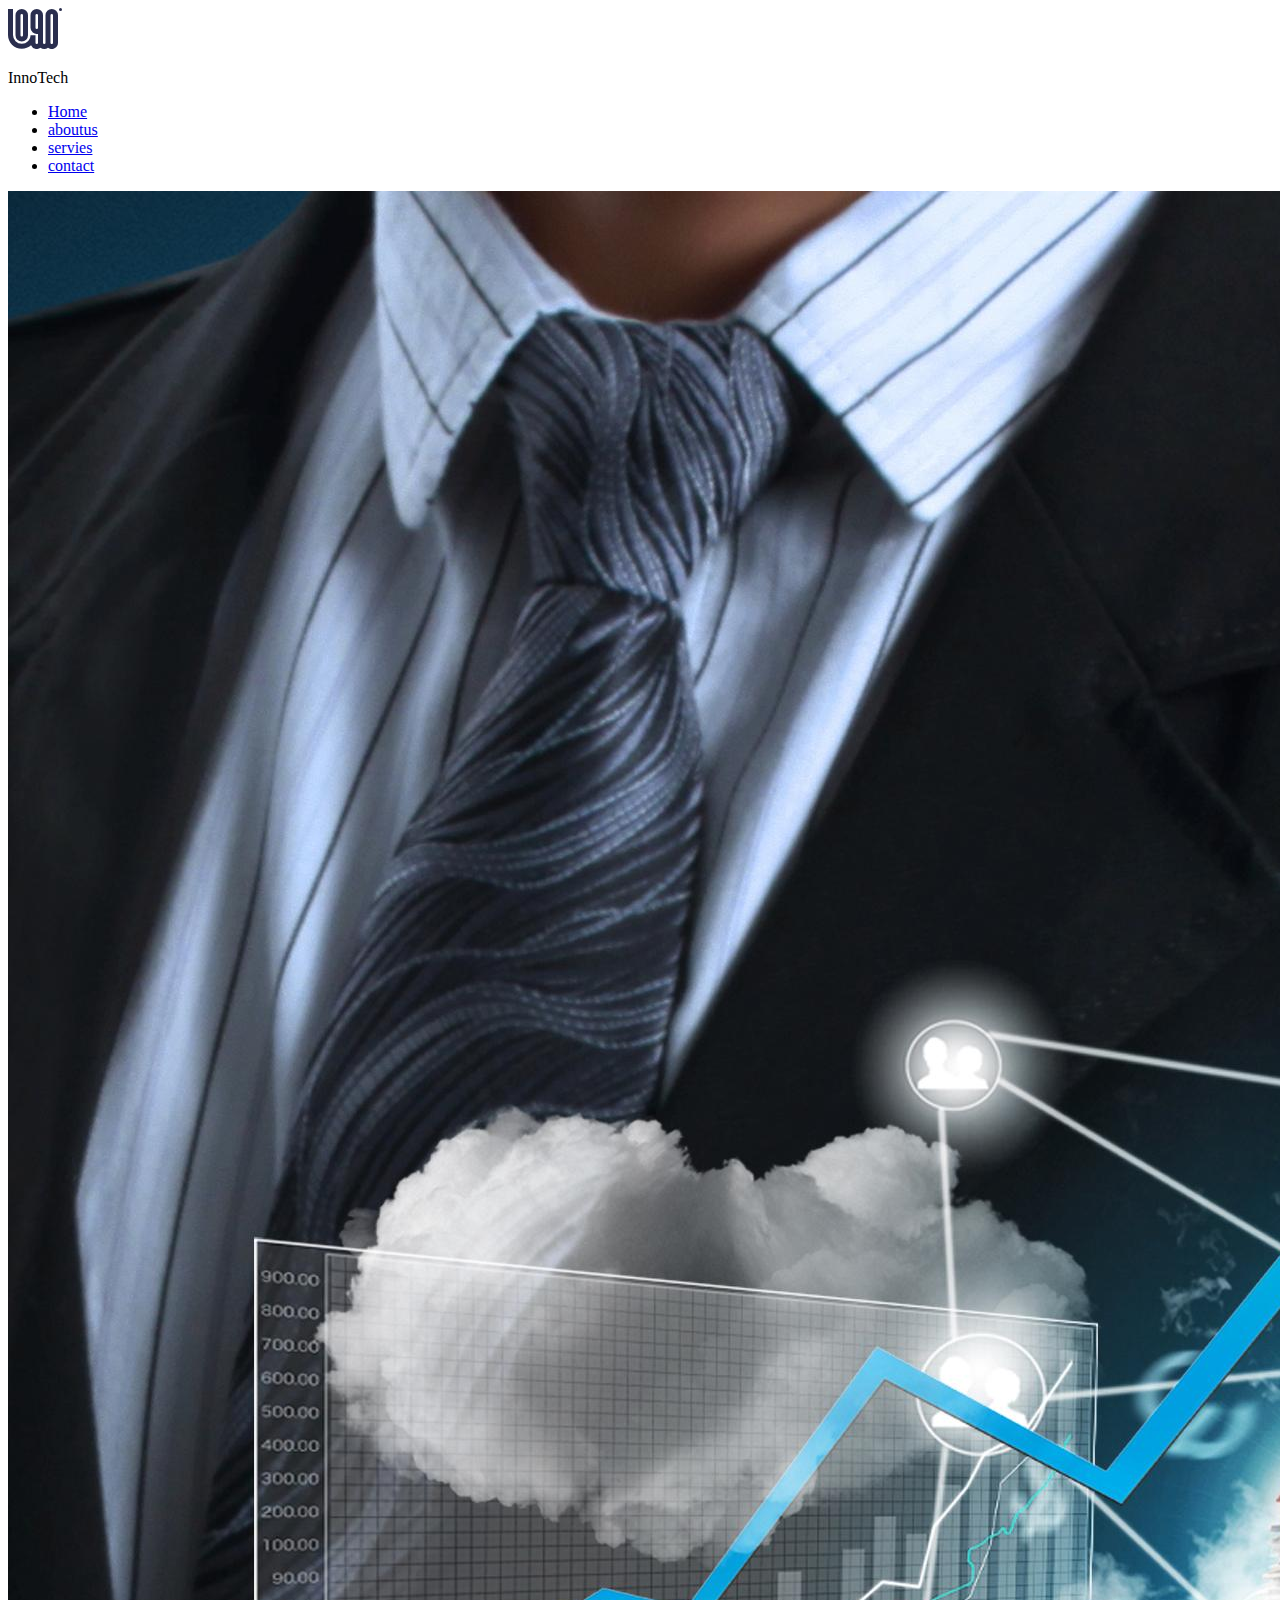
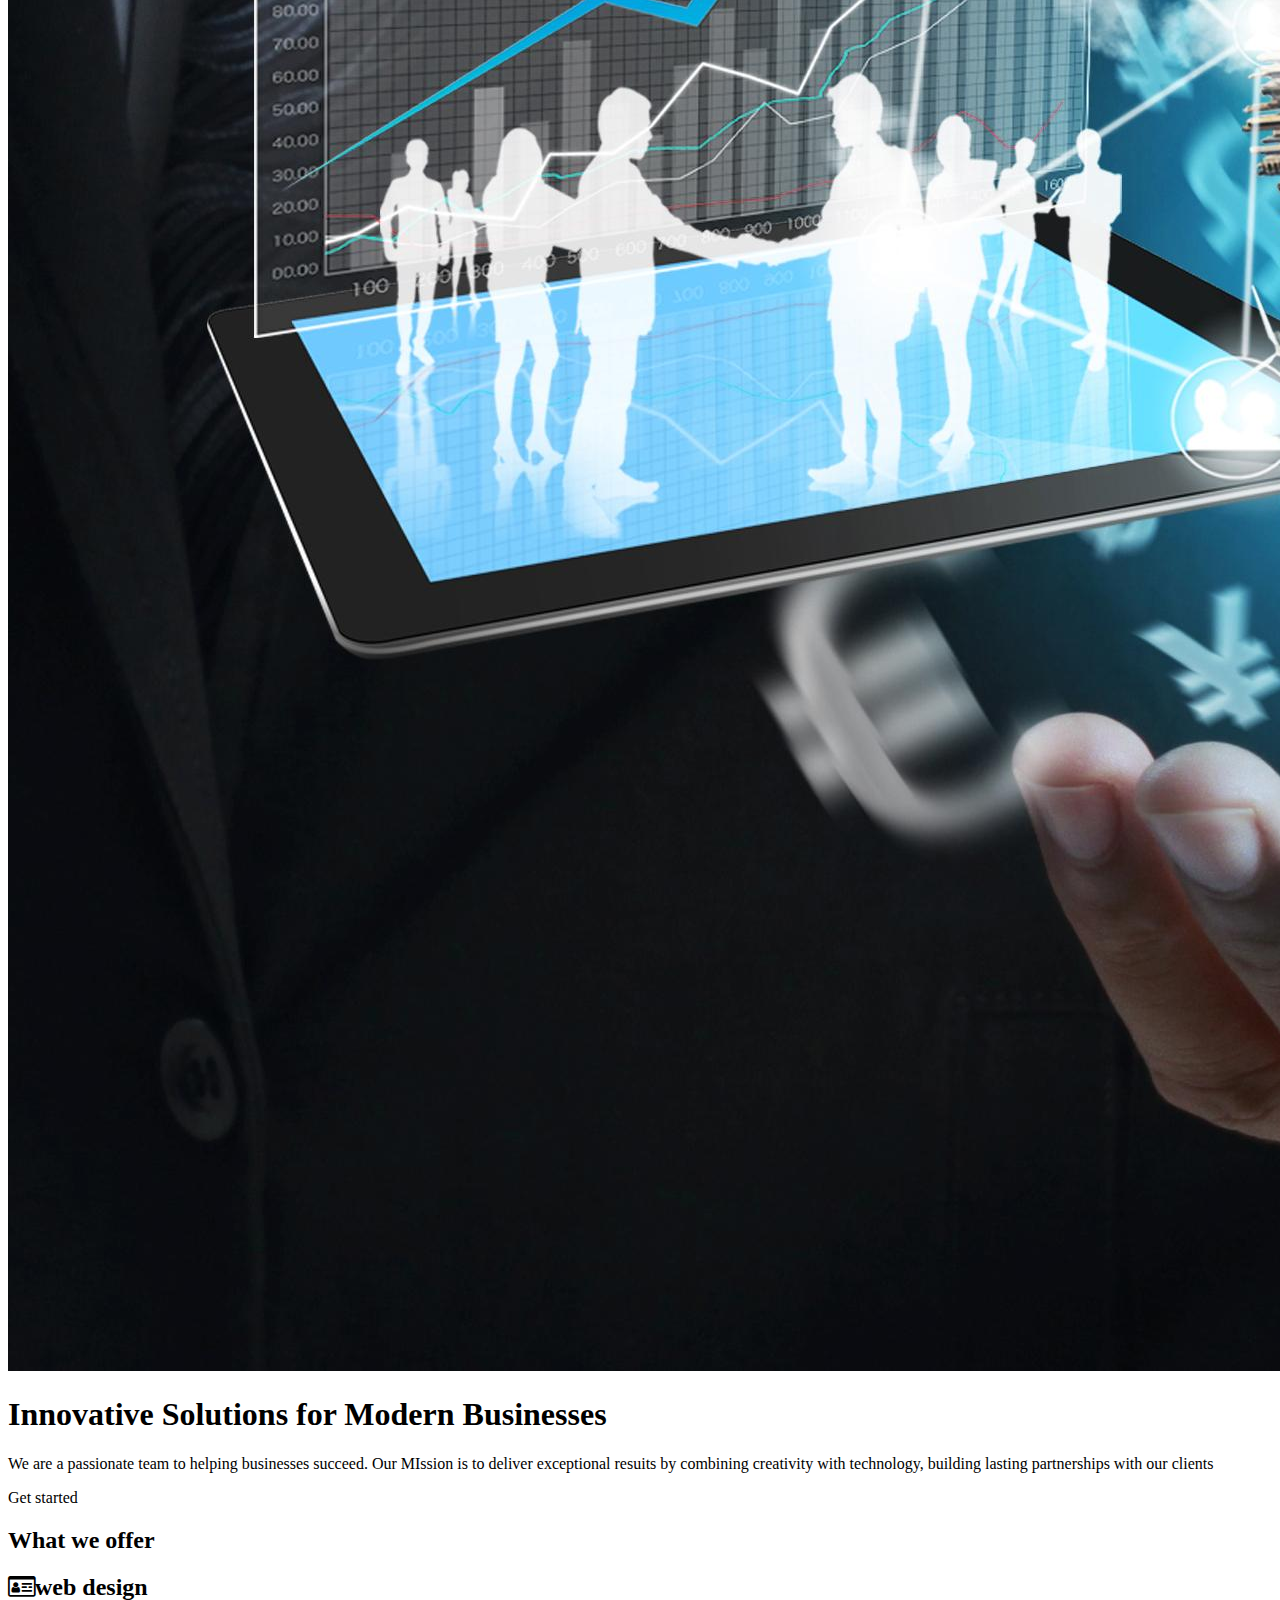
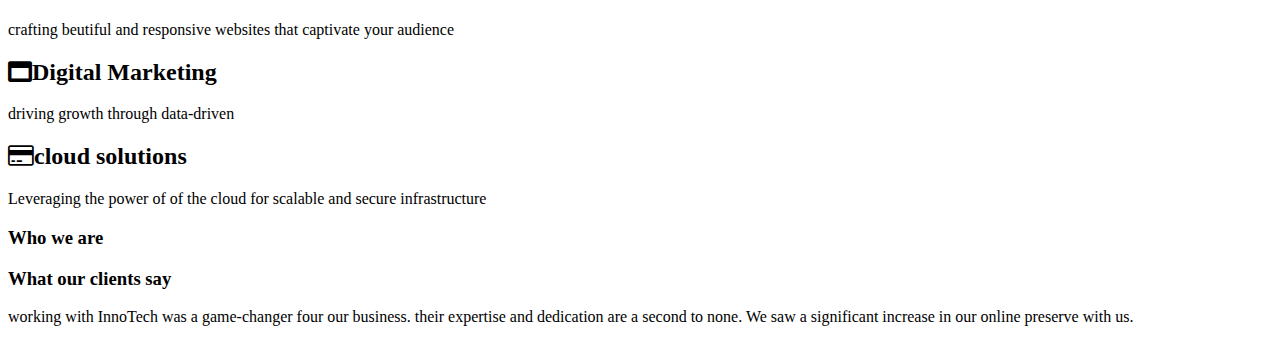
<file: index.html>
<!DOCTYPE html>
<html lang="en">
<head>
    <meta charset="UTF-8">
    <meta name="viewport" content="width=device-width, initial-scale=1.0">
    <title>InnoTech</title>
    <link rel="stylesheet" href="https://cdnjs.cloudflare.com/ajax/libs/font-awesome/4.7.0/css/font-awesome.min.css">


    
    <link href="https://cdn.jsdelivr.net/npm/bootstrap@5.3.8/dist/css/bootstrap.min.css" rel="stylesheet" integrity="sha384-sRIl4kxILFvY47J16cr9ZwB07vP4J8+LH7qKQnuqkuIAvNWLzeN8tE5YBujZqJLB" crossorigin="anonymous">
</head>
<body>
    
   
    <nav class="nav">  <div>
    <img src="./logoipsum-329.svg" alt="">
    <p>InnoTech</p>
    </div>

    <ul>
        
       
        <div class="nav li">
           <li> <a href="#>">Home</a></li>
           <li> <a href="#"> aboutus</a></li>
         <li> <a href="#">servies</a></li>
         <li> <a href="#">contact<a></li>
           
    </ul>

        </div>
    </nav>


    <section class="container">
                <div class="row" >
                    <div class=" col">
                    <img src="./R.jpg" class="img-fluid">
                    
                    </div>

                    <div class="col">
                     
                    <h1> Innovative Solutions for Modern Businesses</h1>
                    
                    <p>
                        We are a passionate team to helping businesses succeed.
                        Our MIssion is to deliver exceptional resuits by combining creativity with technology,
                        building lasting partnerships with our clients</p>
                        <p>Get started</p>
                    
                    </div>      
                </div>
    </section>
                
                

    <section class="container">
        <div class="row">

             <h2> What we offer </h2>
        </div>

            <div class="row">
               <div class="col">
                 <h2><i class="fa fa-id-card-o" aria-hidden="true"></i>web design</h2>
                <p>crafting beutiful and responsive websites that captivate your audience</p>
               </div>
               
               <div class="col">
                 <h2> <i class="fa fa-window-maximize" aria-hidden="true"></i>Digital Marketing</h2>
                <p>driving growth through data-driven</p>
               </div>
                
               <div class="col">
                <h2> <i class="fa fa-credit-card" aria-hidden="true"></i>cloud solutions</h2>
                <p>Leveraging the power of of the cloud for scalable and secure infrastructure</p>


        </div>
           </div>

    </section>

    <section>
        <h3>Who we are</h3>

        
    </section>


        <section class="container">
            <div class="row">
                
            <div class="col">      
                <h3>What our clients say</h3>
                <p>working with InnoTech was a game-changer four our business.
                   their expertise and dedication are a second to none.
                   We saw a significant increase in our online preserve with us.</p>
                
        </div>
             </div>  

                
        </section>

        <script src="https://cdn.jsdelivr.net/npm/bootstrap@5.3.8/dist/js/bootstrap.bundle.min.js" integrity="sha384-FKyoEForCGlyvwx9Hj09JcYn3nv7wiPVlz7YYwJrWVcXK/BmnVDxM+D2scQbITxI" crossorigin="anonymous"></script>

        
        
    
</body>
</html>
</file>
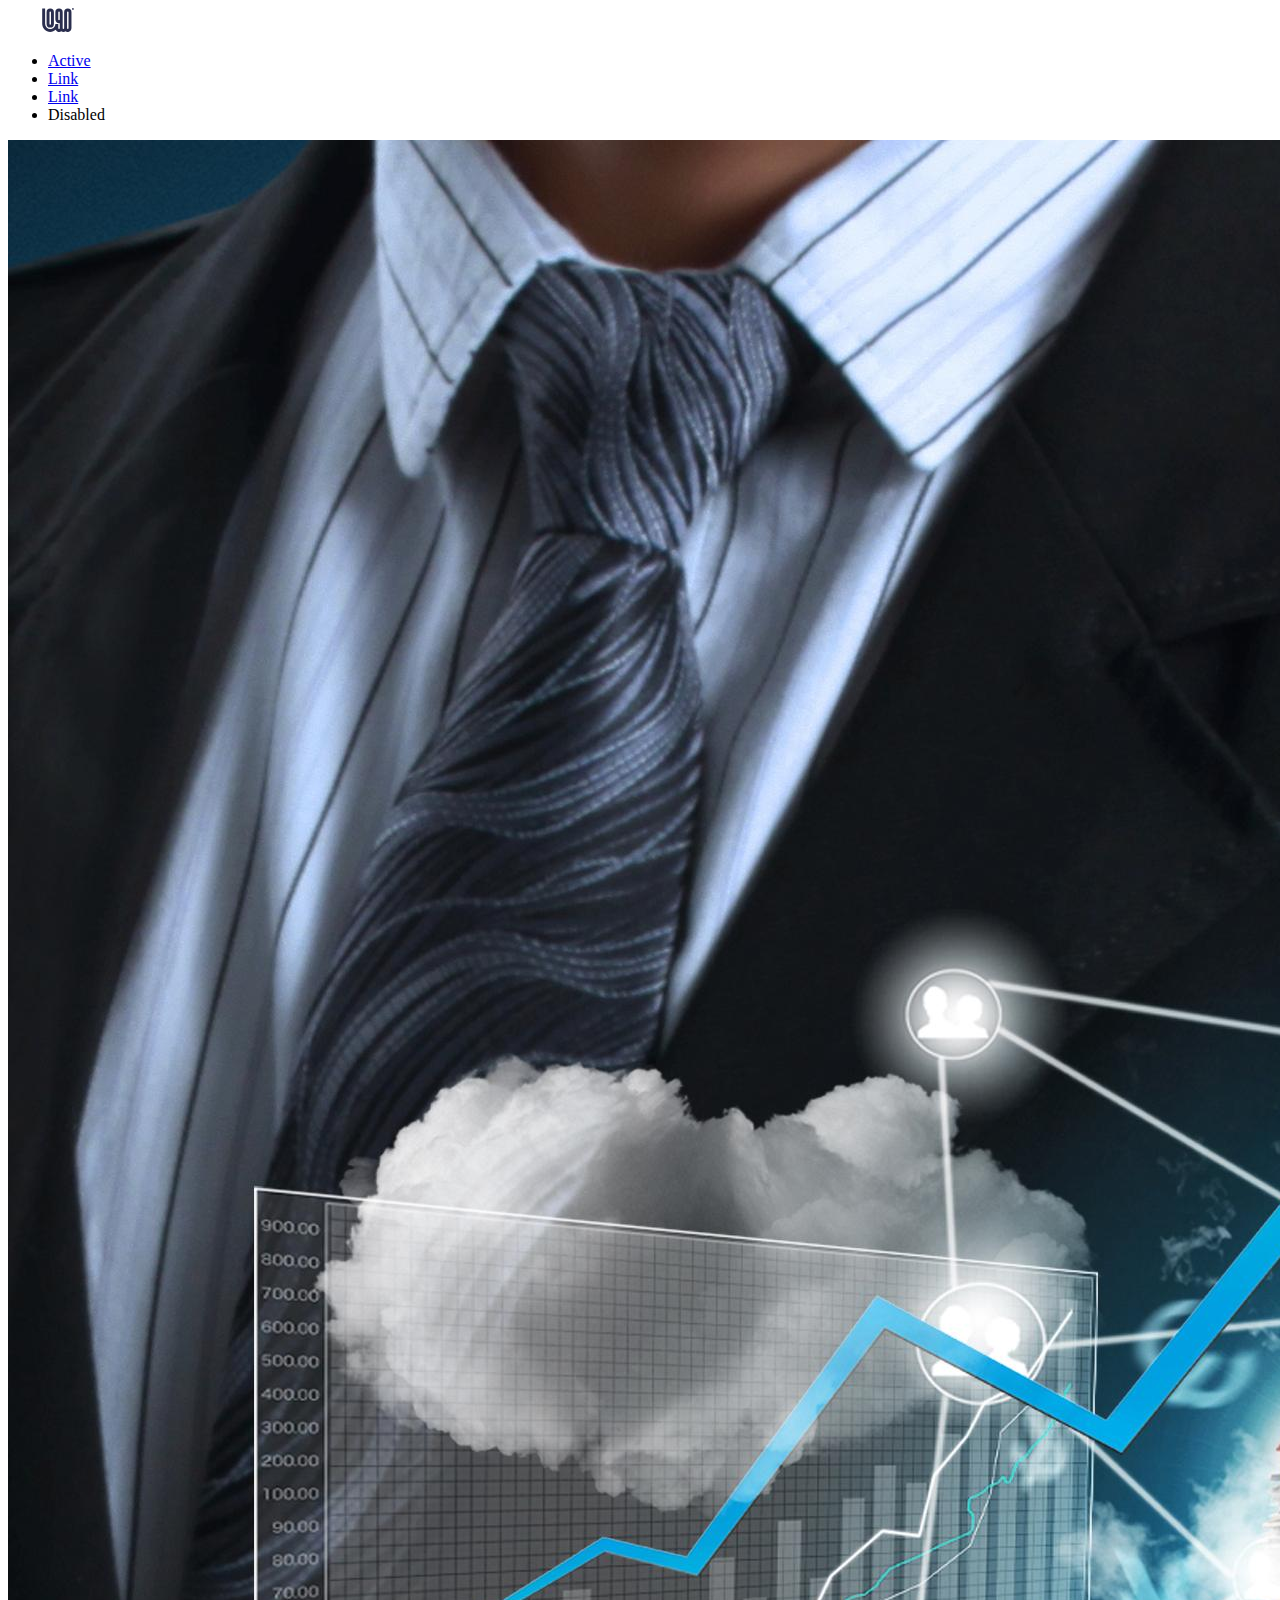
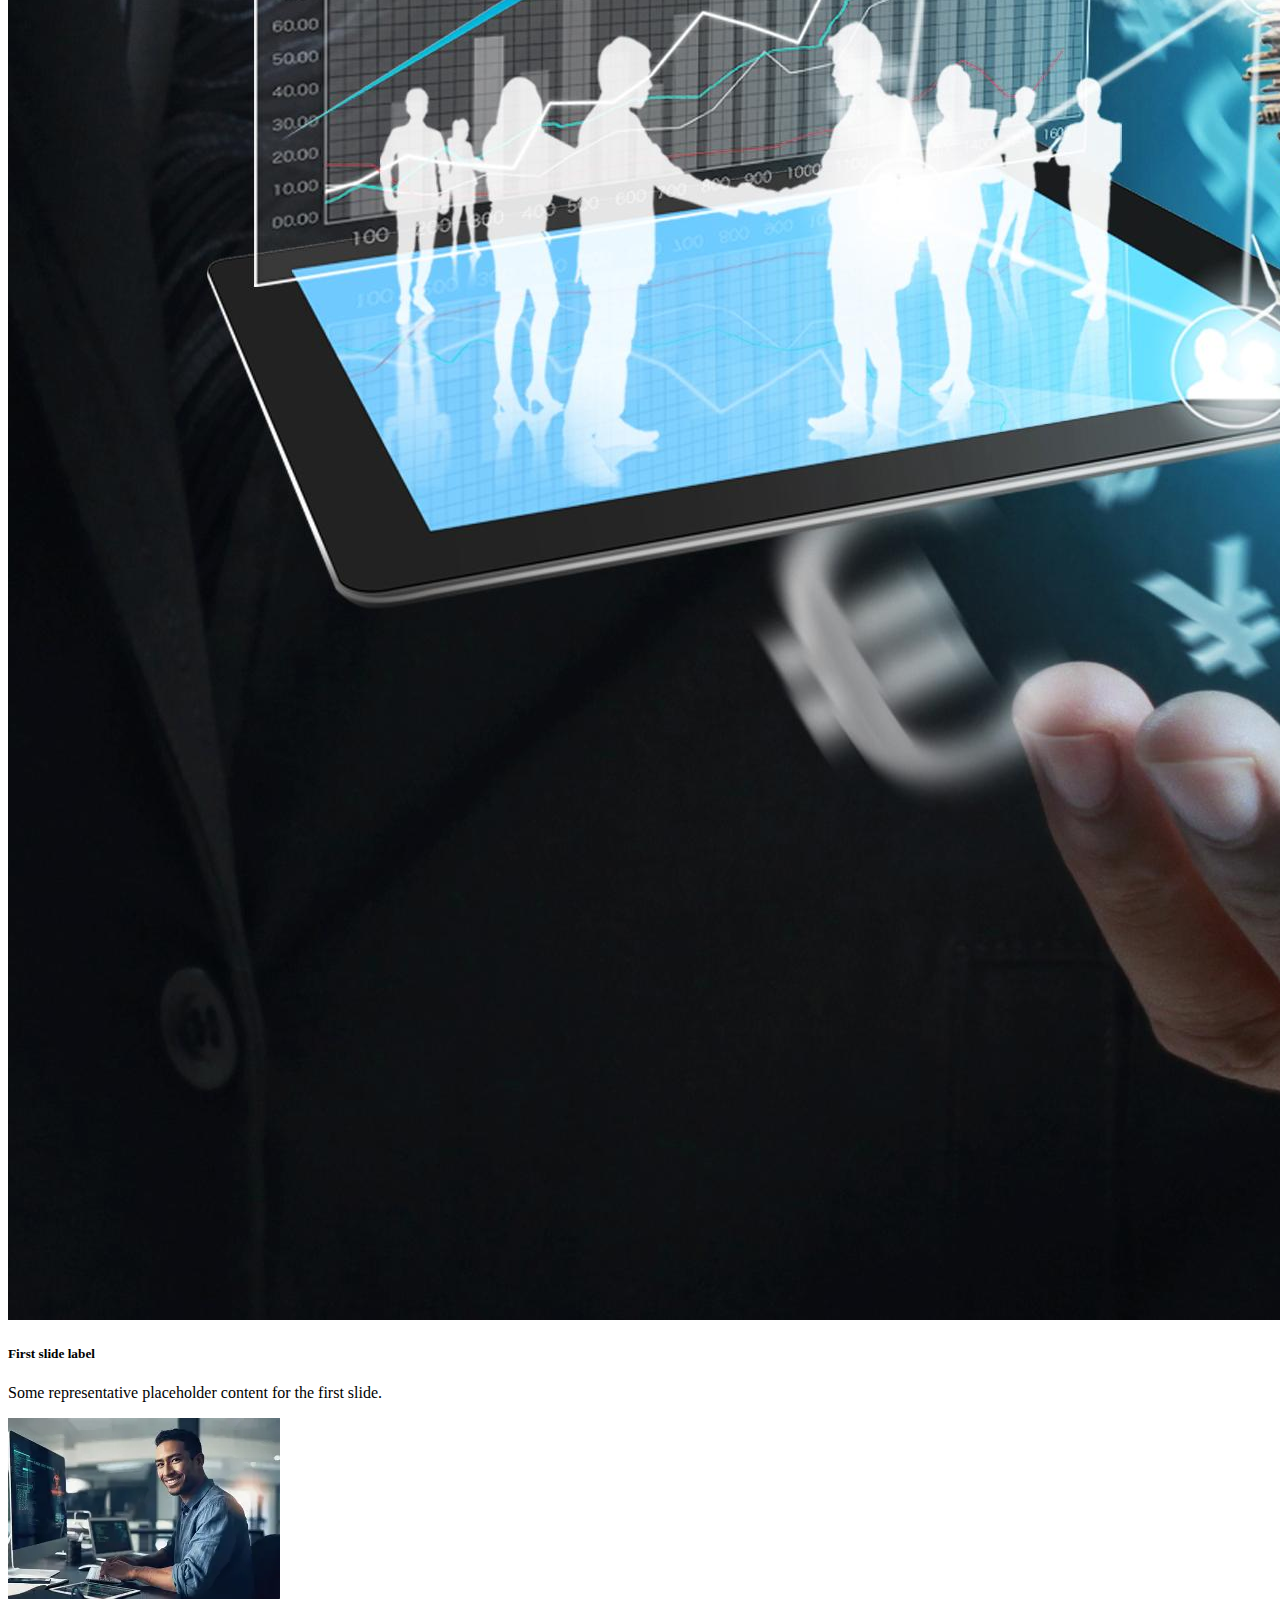
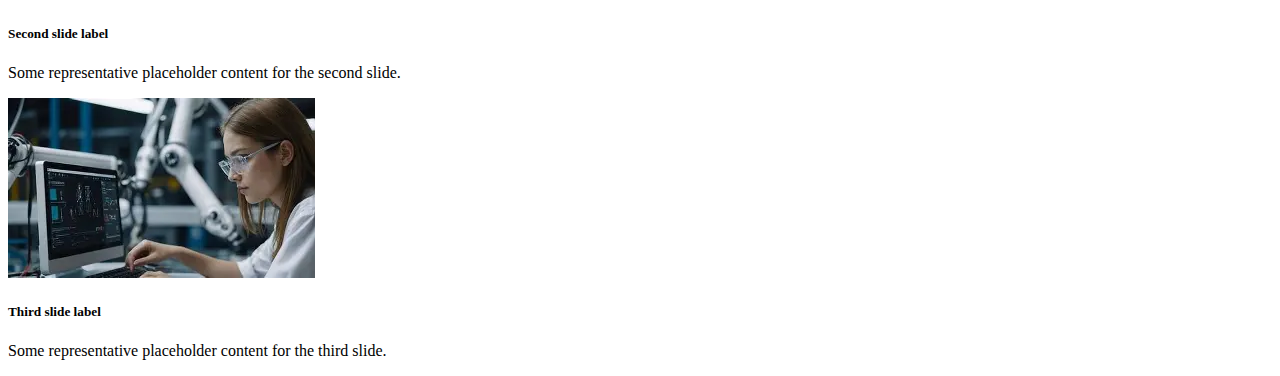
<file: about.html>
<!DOCTYPE html>
<html lang="en">
<head>
    <meta charset="UTF-8">
    <meta name="viewport" content="width=device-width, initial-scale=1.0">
    <title>Document</title>
    <link href="https://cdn.jsdelivr.net/npm/bootstrap@5.3.8/dist/css/bootstrap.min.css" rel="stylesheet" integrity="sha384-sRIl4kxILFvY47J16cr9ZwB07vP4J8+LH7qKQnuqkuIAvNWLzeN8tE5YBujZqJLB" crossorigin="anonymous">
     
</head>
<body>
   <nav class="navbar bg-body-tertiary">
  <div class="container">
    <a class="navbar-brand" href="#">
      <img src="./logoipsum-329.svg" alt="Bootstrap" width="100" height="24">
    </a>

    <ul class="nav justify-content-end">
  <li class="nav-item">
    <a class="nav-link active" aria-current="page" href="#">Active</a>
  </li>
  <li class="nav-item">
    <a class="nav-link" href="#">Link</a>
  </li>
  <li class="nav-item">
    <a class="nav-link" href="#">Link</a>
  </li>
  <li class="nav-item">
    <a class="nav-link disabled" aria-disabled="true">Disabled</a>
  </li>
</ul>
  </div>
</nav>

<div id="carouselExampleSlidesOnly" class="carousel slide" data-bs-ride="carousel">
  <div class="carousel-inner">
    <div class="carousel-item active">
      <img src="./R.jpg" class="d-block w-100" alt="...">
      <div class="carousel-caption d-none d-md-block">
        <h5>First slide label</h5>
        <p>Some representative placeholder content for the first slide.</p>
      </div>
    </div>
    <div class="carousel-item">
      <img src="./web image 2.webp" class="d-block w-100" alt="...">
      <div class="carousel-caption d-none d-md-block">
        <h5>Second slide label</h5>
        <p>Some representative placeholder content for the second slide.</p>
      </div>
    </div>
    <div class="carousel-item">
      <img src="./web image 3.webp" class="d-block w-100" alt="...">
      <div class="carousel-caption d-none d-md-block">
        <h5>Third slide label</h5>
        <p>Some representative placeholder content for the third slide.</p>
      </div>
    </div>
</div>

 <script src="https://cdn.jsdelivr.net/npm/bootstrap@5.3.8/dist/js/bootstrap.bundle.min.js" integrity="sha384-FKyoEForCGlyvwx9Hj09JcYn3nv7wiPVlz7YYwJrWVcXK/BmnVDxM+D2scQbITxI" crossorigin="anonymous"></script>
</body>
</html>
</file>
